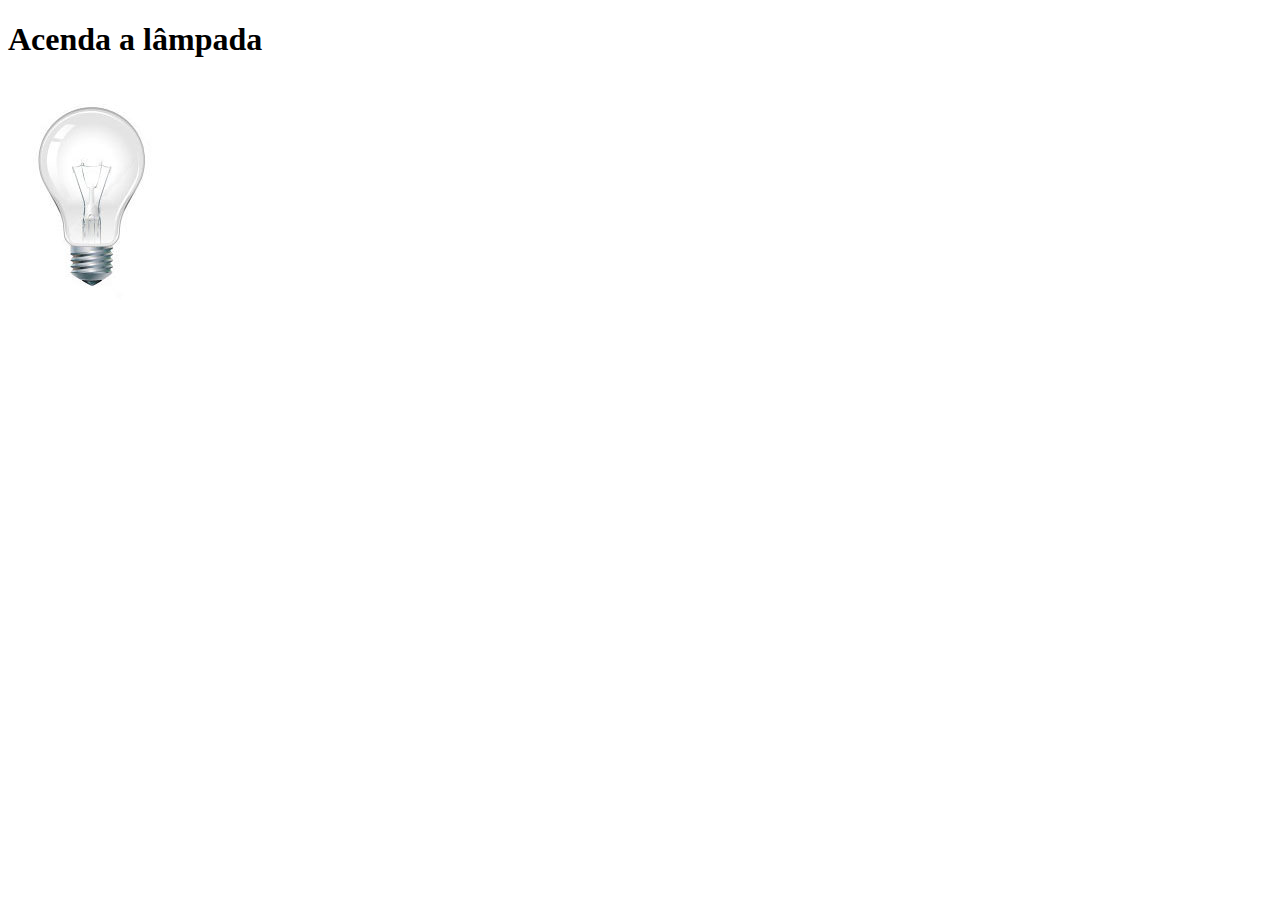
<file: projeto-glass-html5/codigoreduzidojs.html>
<!DOCTYPE html>
<html>
<head>
	<title>Teste JavaScript</title>
<meta charset="UTF-8"/>
<script>
	var quebrada = false;
   function mudaLampada(tipo) { //alert ("lâmpada acendeu");

         if(!quebrada) {
             document.getElementById("luz").src = "_imagens/" + tipo + ".jpg";
             if (tipo == "lampada-quebrada") {
                 quebrada = true;
           }
       } 
	}
</script>
</head>
<body>
      <h1>Acenda a lâmpada</h1>
      <img src="_imagens/lampada-apagada.jpg" id="luz" onmousemove="mudaLampada('lampada-acesa')" onmouseout="mudaLampada('lampada-apagada')" onclick="mudaLampada('lampada-quebrada')"/>
</body>
</html>
</file>
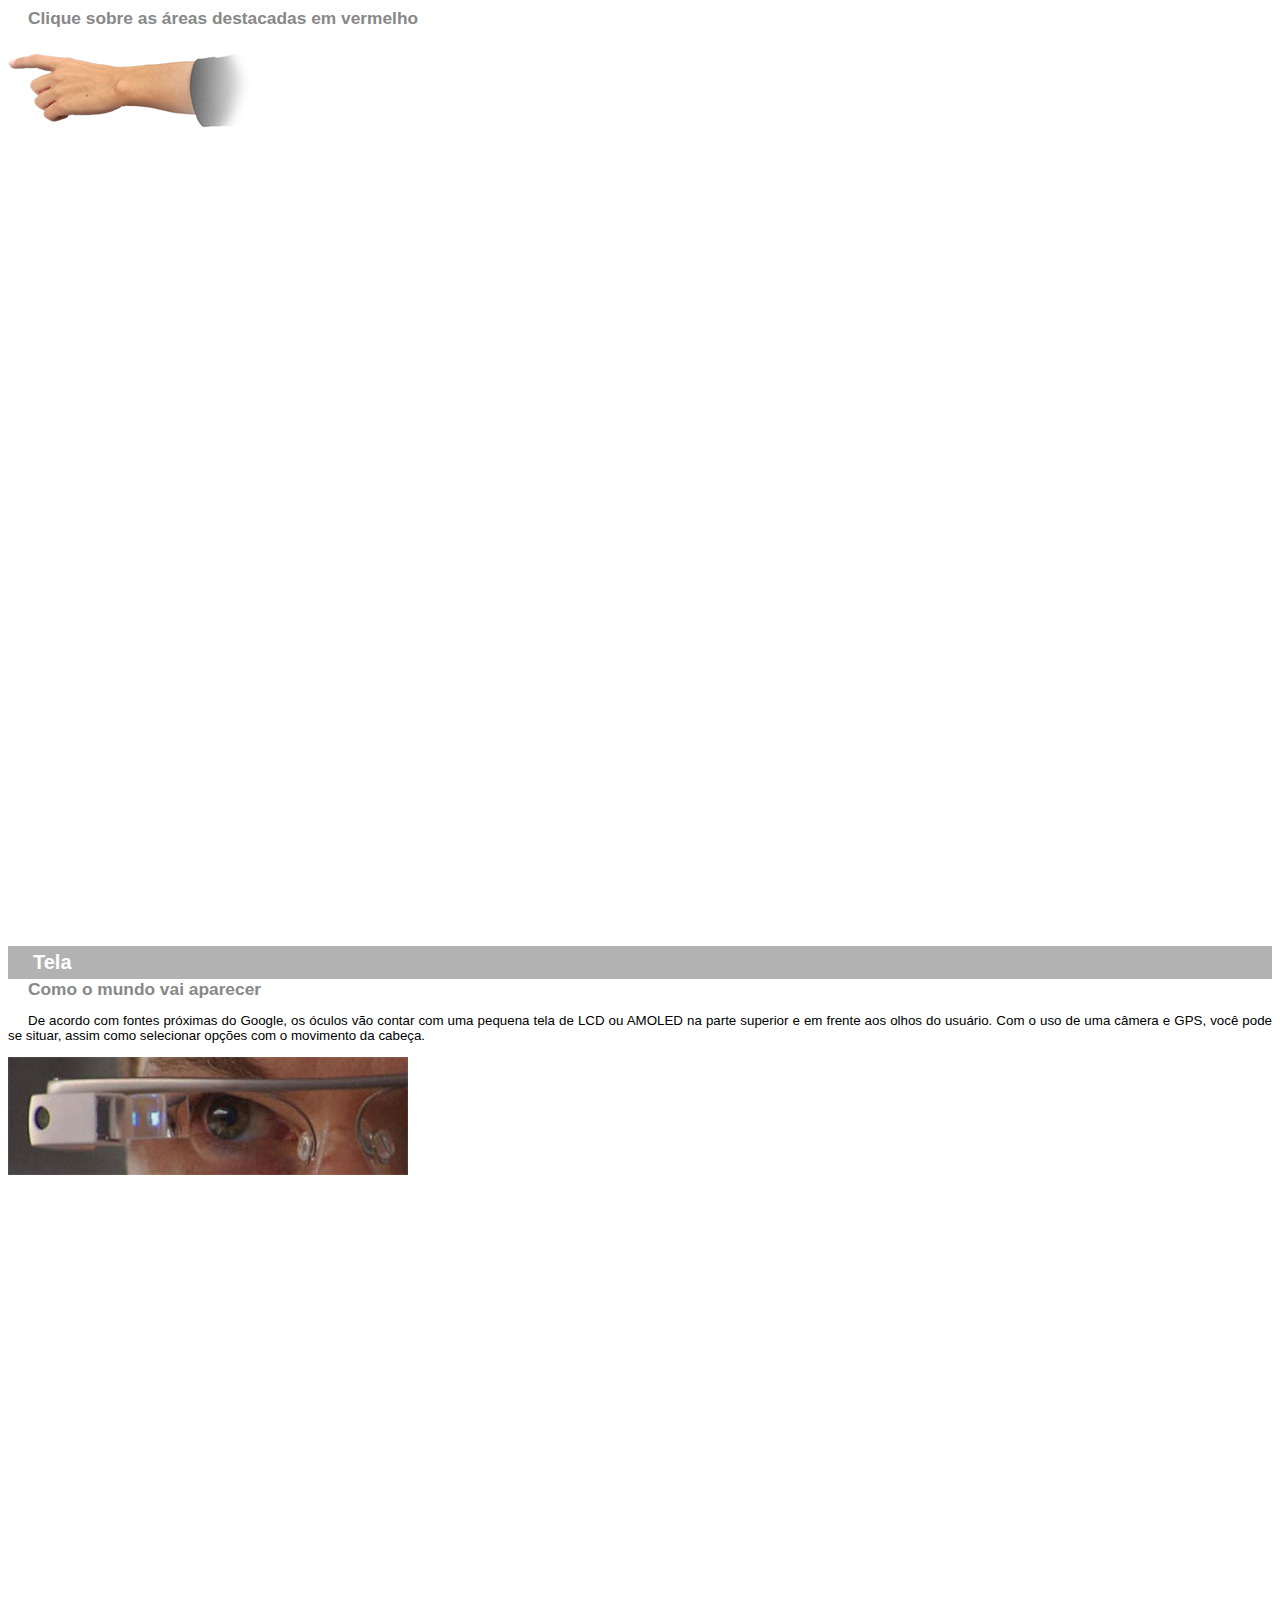
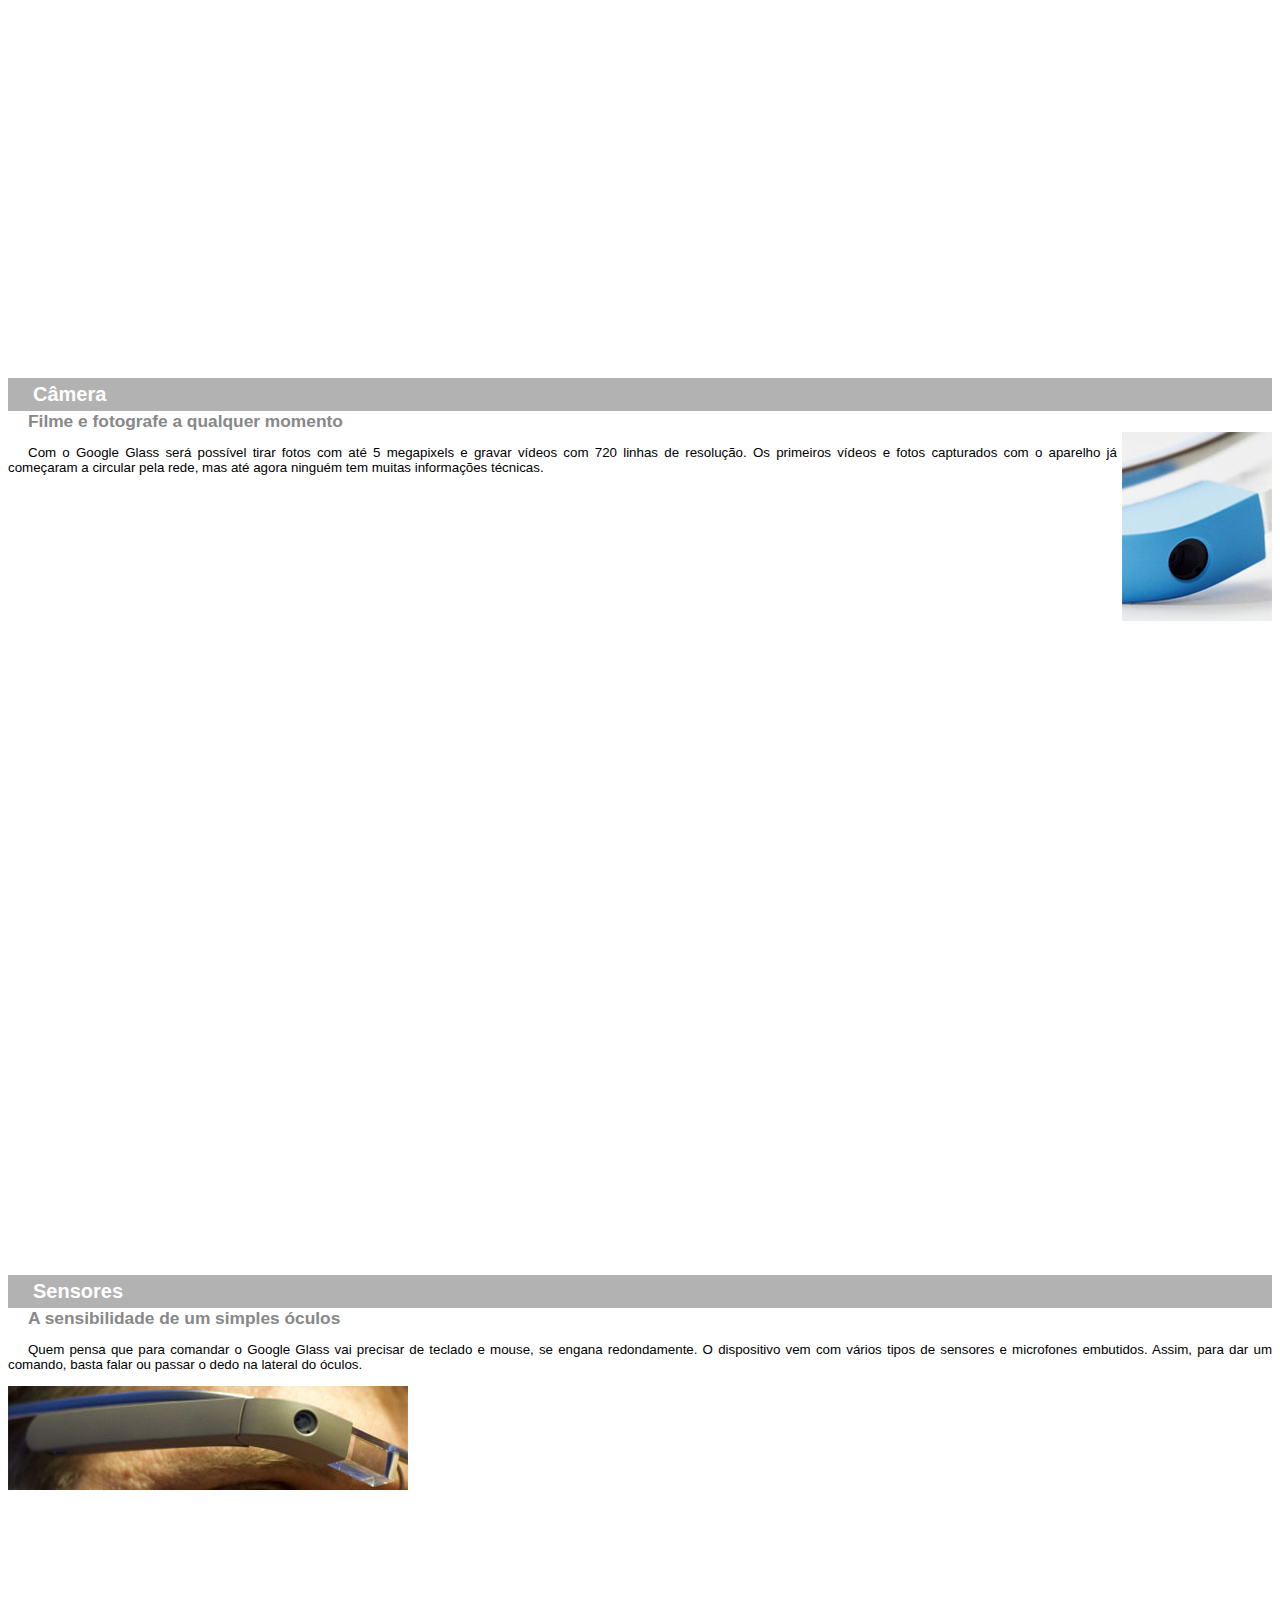
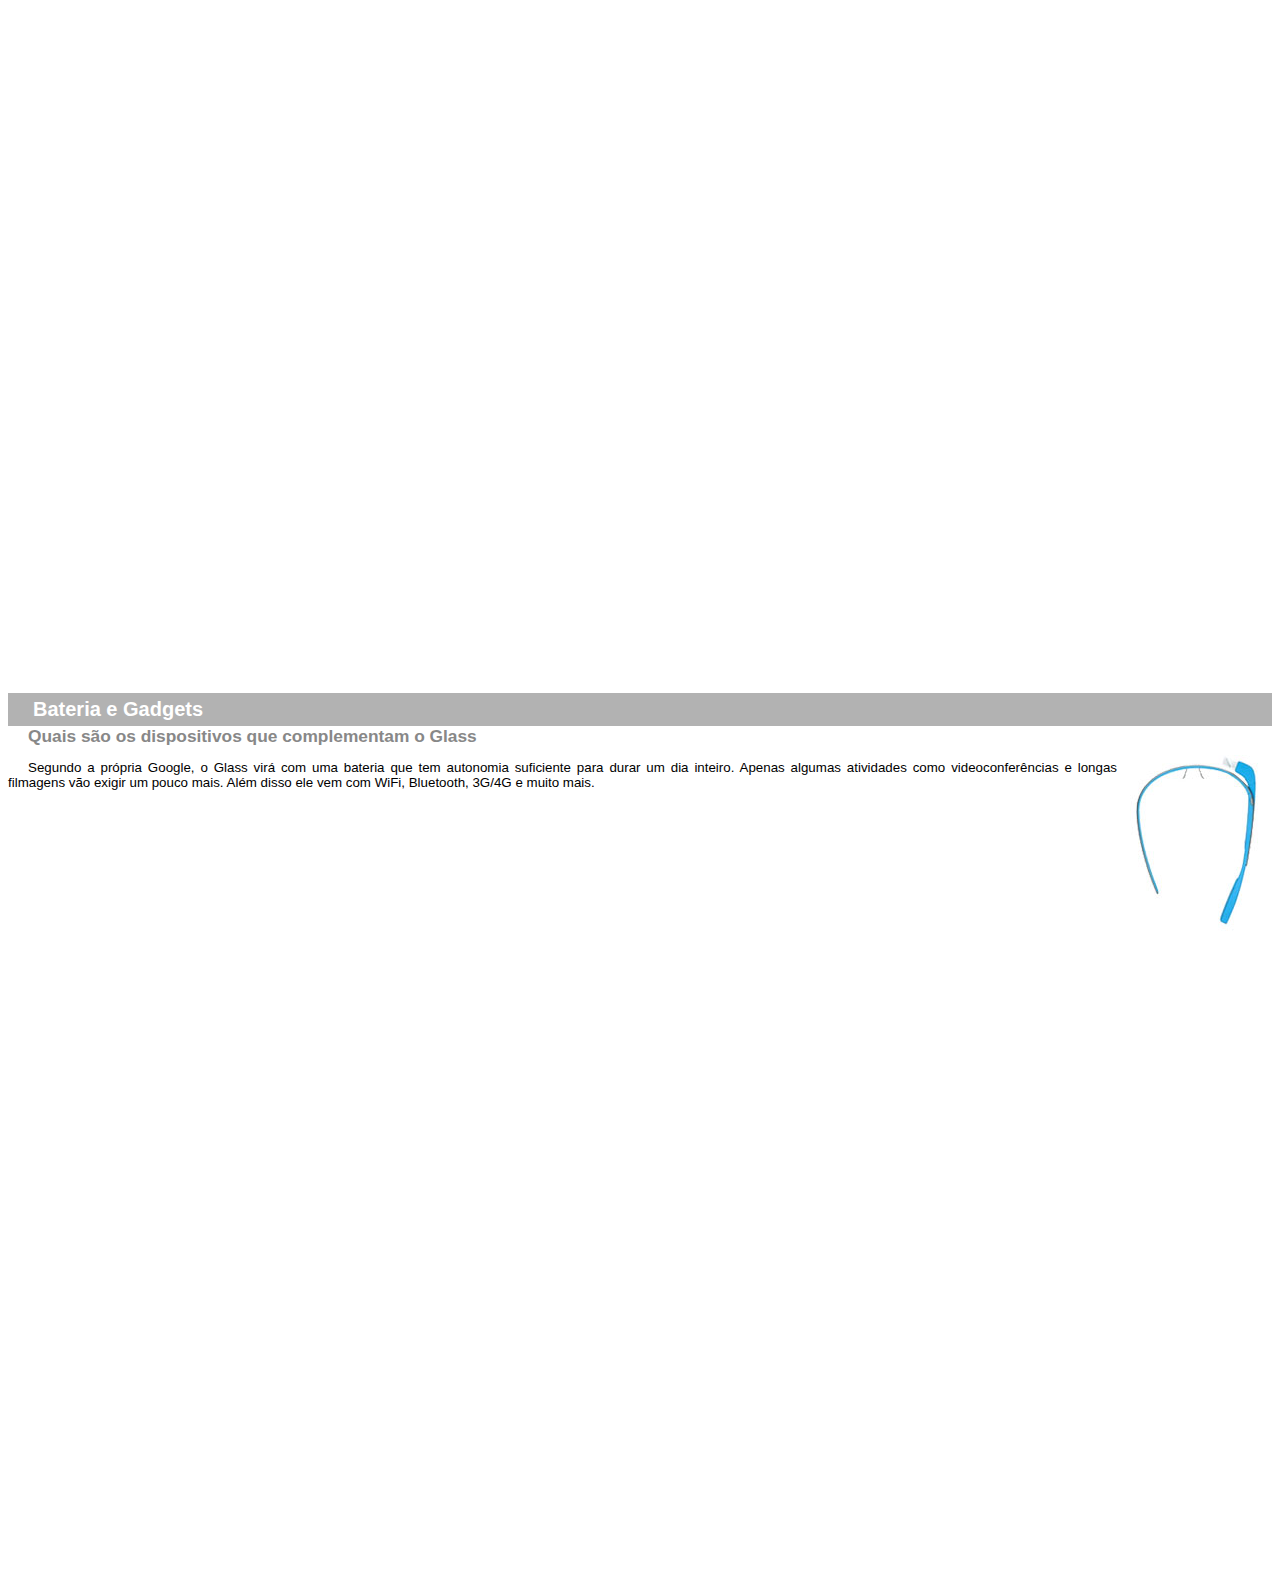
<file: projeto-glass-html5/google-glass.html>
<!DOCTYPE html> 

<html lang="pt-br"> 

<head>
     <meta charset="UTF-8"/>
	   <title>Informações sobre Google Glass</title>
     <style>
         body{
         	font-family: Arial;
         	font-size: 10pt;
         	text-align: justify;
         	text-indent: 20px;
          overflow: hidden;
         }

         p {
         	text-align: justify;
         	text-indent: 20px;
         }

         article h1 {
         	font-size: 15pt;
         	color: #ffffff;
         	background-color: rgba(0,0,0,.3);
         	padding: 5px; /* espaço interno do objeto*/
         	margin: 0px; /* espaço externo do objeto*/
         }

         article h2 {
         	font-size: 13pt;
         	color: #888888;
         	margin: 0px;
         }

         article {
         	margin-bottom: 800px;
         }

         img.img-dir {
         	display: block;
         	float: right;
         	margin-left: 5px;
         }

     </style>
</head>

<body>

<article id="topo">
	   <header>
	   	<h2>Clique sobre as áreas destacadas em vermelho</h2>
         <img src="_imagens/mao.png" alt="Mão apontando para a esquerda"/>
     </header>
</article>

<article id="tela">
<header>	
      <h1>Tela</h1>
      <h2>Como o mundo vai aparecer</h2>
</header>

  <p>
      De acordo com fontes próximas do Google, os óculos vão contar com uma pequena tela de LCD ou AMOLED na parte superior e em frente aos olhos do usuário. Com o uso de uma câmera e GPS, você pode se situar, assim como selecionar opções com o movimento da cabeça.
  </p>
  <img src="_imagens/det-tela.jpg" alt="Tela do Google Glass"/>
</article>

<article id="camera">
 <header>
       <h1>Câmera</h1>
       <h2>Filme e fotografe a qualquer momento</h2>
 </header>
 <img src="_imagens/det-camera.jpg" class="img-dir" alt="Câmera do Google Glass" />

<p>
    Com o Google Glass será possível tirar fotos com até 5 megapixels e gravar vídeos com 720 linhas de resolução. Os primeiros vídeos e fotos capturados com o aparelho já começaram a circular pela rede, mas até agora ninguém tem muitas informações técnicas.
</p>
</article>

<article id="sensores">
<header>	
      <h1>Sensores</h1>
      <h2>A sensibilidade de um simples óculos</h2>
 </header>
<p>
	Quem pensa que para comandar o Google Glass vai precisar de teclado e mouse, se engana redondamente. O dispositivo vem com vários tipos de sensores e microfones embutidos. Assim, para dar um comando, basta falar ou passar o dedo na lateral do óculos.
</p>
<img src="_imagens/det-touch.jpg" alt="Sensores do Google Glass"/>
</article>

<article id="gadgets">
  <header>
	 <h1>Bateria e Gadgets</h1>
     <h2>Quais são os dispositivos que complementam o Glass</h2>
  </header>
  <img src="_imagens/det-bateria.jpg" class="img-dir" alt="Bateria e Gadgets"/>

  <p>
	Segundo a própria Google, o Glass virá com uma bateria que tem autonomia suficiente para durar um dia inteiro. Apenas algumas atividades como videoconferências e longas filmagens vão exigir um pouco mais. Além disso ele vem com WiFi, Bluetooth, 3G/4G e muito mais.
 </p>
</article>

</body>

</html>
</file>
